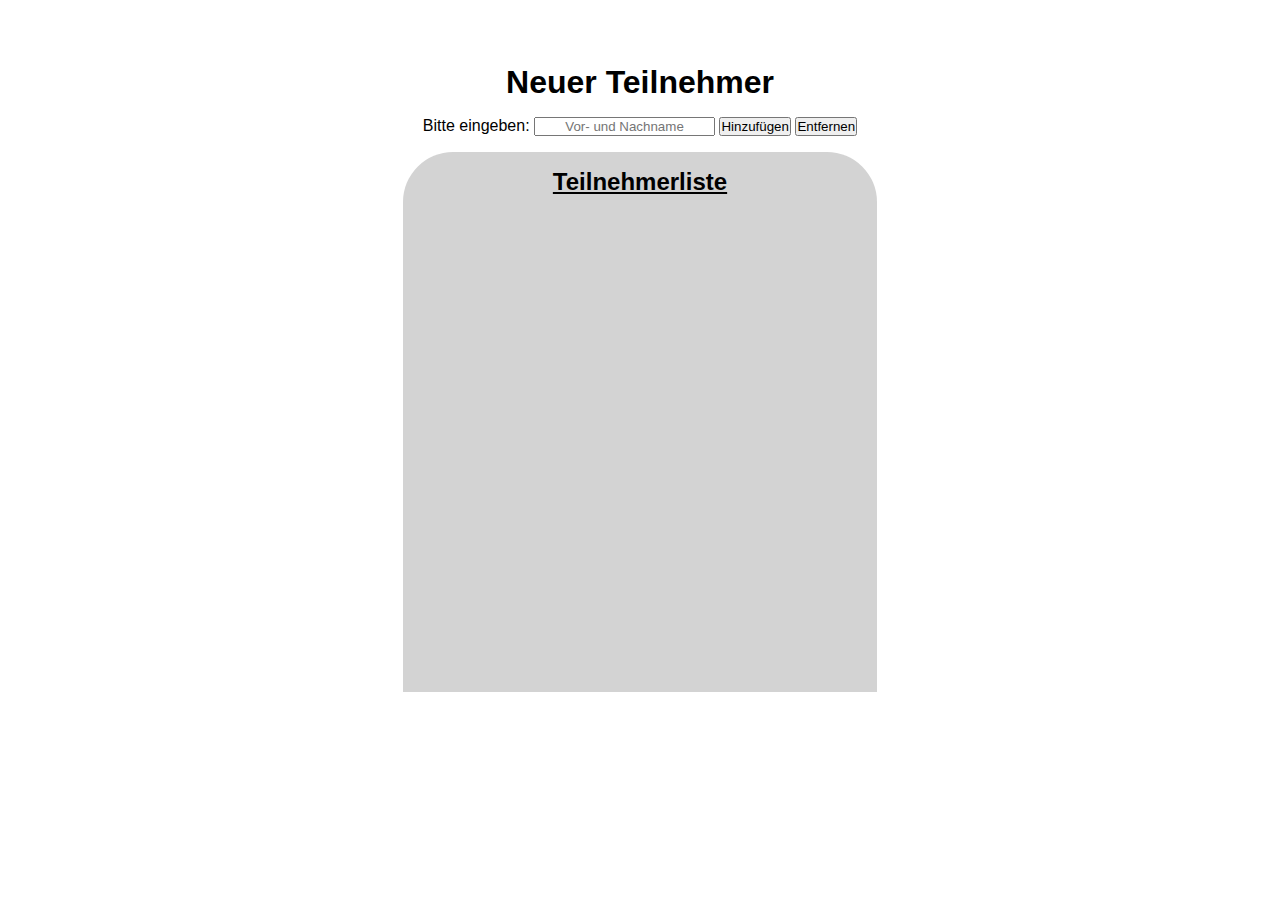
<file: Bonus_2_3 Teilnehmerliste/index.html>
<!DOCTYPE html>
<html lang="en">

<head>
    <meta charset="UTF-8">
    <meta http-equiv="X-UA-Compatible" content="IE=edge">
    <meta name="viewport" content="width=device-width, initial-scale=1.0">
    <title>Formular</title>
    <link rel="stylesheet" href="./style.css">
</head>

<body>
    <main>
        <h1>Neuer Teilnehmer</h1>
        <form action="#">
            <label for="eingabe">Bitte eingeben:</label>
            <input id="eingabe" type="text" placeholder="Vor- und Nachname" required>
            <button id="hinzufuegen" type="submit">Hinzufügen</button>
            <button id="entfernen" type="submit">Entfernen</button>
        </form>

        <article>
            <h2>Teilnehmerliste</h2>
            <ol></ol>
        </article>

    </main>


    <script src="./main.js"></script>
</body>

</html>
</file>
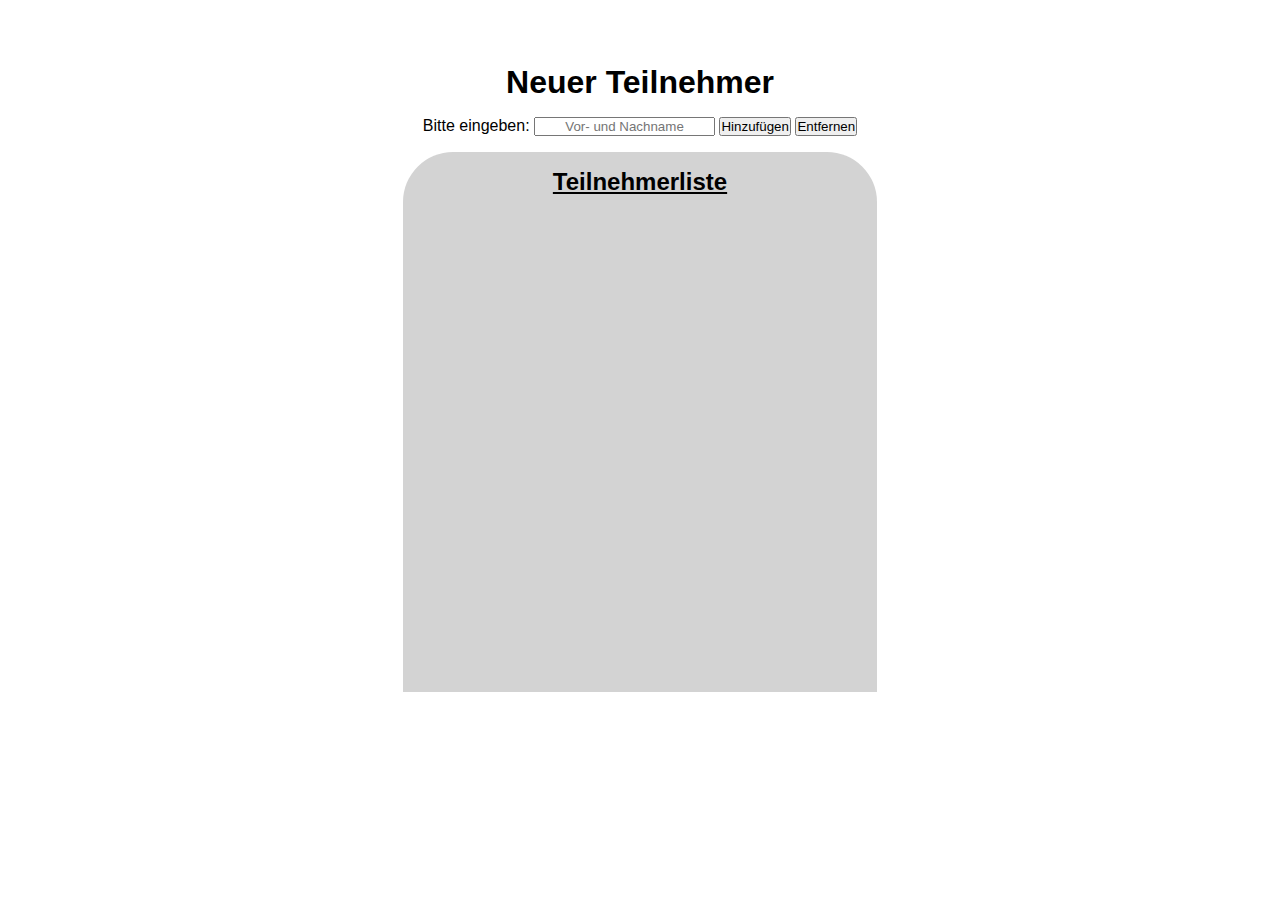
<file: Bonus_2_3/index.html>
<!DOCTYPE html>
<html lang="en">

<head>
    <meta charset="UTF-8">
    <meta http-equiv="X-UA-Compatible" content="IE=edge">
    <meta name="viewport" content="width=device-width, initial-scale=1.0">
    <title>Formular</title>
    <link rel="stylesheet" href="./style.css">
</head>

<body>
    <main>
        <h1>Neuer Teilnehmer</h1>
        <form action="">
            <label for="eingabe">Bitte eingeben:</label>
            <input id="eingabe" type="text" placeholder="Vor- und Nachname">
            <button id="hinzufuegen" type="submit">Hinzufügen</button>
            <button id="entfernen" type="submit">Entfernen</button>
        </form>

        <article>
            <h2>Teilnehmerliste</h2>
            <ol></ol>
        </article>

    </main>


    <script src="./main.js"></script>
</body>

</html>
</file>
<file: Bonus_2_3 Teilnehmerliste/style.css>
* {
    margin: 0;
    padding: 0;
    box-sizing: border-box;
    font-family: sans-serif;
}

main {
    padding: 3rem;
    display: flex;
    flex-direction: column;
    align-items: center;
}

main h1 {
    padding: 1rem;
}

main h2 {
    padding: 1rem;
    text-decoration: underline;
}

ol {
    background-color: lightgray;
    list-style-position: inside;
}

input {
    text-align: center;
}

article {
    margin-top: 1rem;
    text-align: center;
    width: 40%;
    height: 60vh;
    background-color: lightgrey;
    border-radius: 50px 50px 0 0;
}
</file>
<file: Bonus_2_3/style.css>
* {
    margin: 0;
    padding: 0;
    box-sizing: border-box;
    font-family: sans-serif;
}

main {
    padding: 3rem;
    display: flex;
    flex-direction: column;
    align-items: center;
}

main h1 {
    padding: 1rem;
}

main h2 {
    padding: 1rem;
    text-decoration: underline;
}

ol {
    background-color: lightgray;
    list-style-position: inside;
}

input {
    text-align: center;
}

article {
    margin-top: 1rem;
    text-align: center;
    width: 40%;
    height: 60vh;
    background-color: lightgrey;
    border-radius: 50px 50px 0 0;
}
</file>
